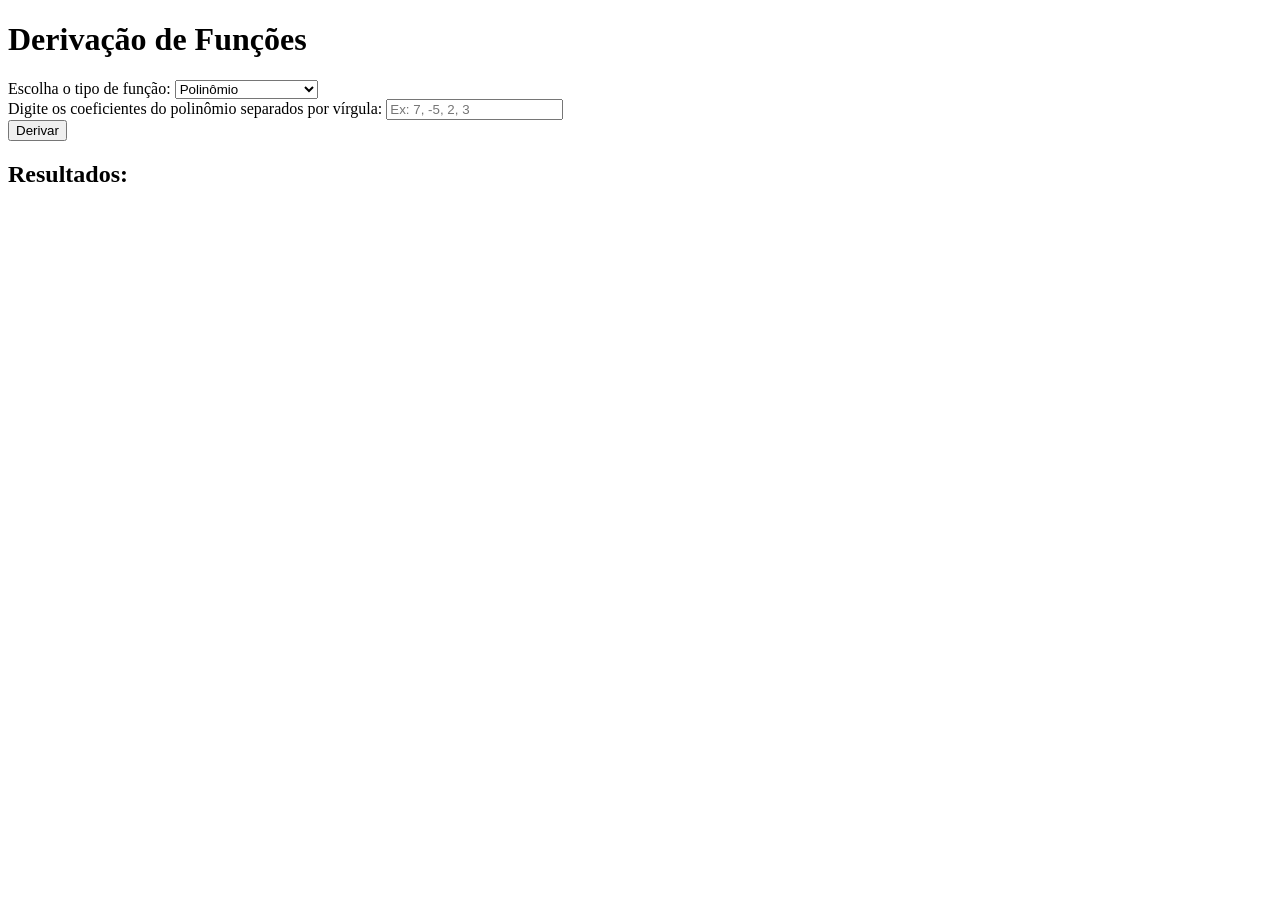
<file: CODIGO_COMPLETO.html>
<!DOCTYPE html>
<html lang="en">
<head>
    <meta charset="UTF-8">
    <meta name="viewport" content="width=device-width, initial-scale=1.0">
    <title>Derivação de Funções</title>
    <script>
        function derivar() {
            var tipoFuncao = document.getElementById('tipo-funcao').value;

            if (tipoFuncao === 'polinomio') {
                derivarPolinomio();
            } else if (tipoFuncao === 'exponencial') {
                derivarFuncaoExponencial();
            } else if (tipoFuncao === 'seno') {
                derivarSeno();
            } else if (tipoFuncao === 'cosseno') {
                derivarCosseno();
            } else if (tipoFuncao === 'logaritmo') {
                derivarLogaritmo();
            } else if (tipoFuncao === 'produto') {
                derivarRegraDoProduto();
            } else if (tipoFuncao === 'quociente') {
                derivarRegraDoQuociente();
            }
        }

        function derivarPolinomio() {
            var coeficientesInput = document.getElementById('coeficientes').value;
            var coeficientes = coeficientesInput.split(',').map(parseFloat);

            var derivada = derivarPolinomioFunc(coeficientes);

            document.getElementById('resultado-original').innerText = 'Polinômio Original: ' + coeficientes.join(', ');
            document.getElementById('resultado-derivada').innerText = 'Derivada: ' + derivada.join(', ');
        }

        function derivarPolinomioFunc(coeficientes) {
            if (coeficientes.length < 2) {
                return [0];
            }

            var derivadaCoeficientes = coeficientes.slice(1).map(function (coef, indice) {
                return (indice + 1) * coef;
            });

            return derivadaCoeficientes;
        }

        function derivarFuncaoExponencial() {
            var coeficiente = parseFloat(document.getElementById('coeficiente').value);
            var expoente = parseFloat(document.getElementById('expoente').value);

            var derivada = derivarFuncaoExponencialFunc(coeficiente, expoente);

            document.getElementById('resultado-original').innerText = 'Função Exponencial Original: ' + coeficiente + ' * e^(' + expoente + 'x)';
            document.getElementById('resultado-derivada').innerText = 'Derivada: ' + derivada;
        }

        function derivarFuncaoExponencialFunc(coeficiente, expoente) {
            var derivada = expoente * coeficiente + ' * e^(' + expoente + 'x)';
            return derivada;
        }

        function derivarSeno() {
            var amplitude = parseFloat(document.getElementById('amplitude-seno').value);
            var frequencia = parseFloat(document.getElementById('frequencia-seno').value);

            var derivada = derivarSenoFunc(amplitude, frequencia);

            document.getElementById('resultado-original').innerText = 'Função Seno Original: ' + amplitude + ' * sin(' + frequencia + 'x)';
            document.getElementById('resultado-derivada').innerText = 'Derivada: ' + derivada;
        }

        function derivarSenoFunc(amplitude, frequencia) {
            var derivada = amplitude * frequencia + ' * cos(' + frequencia + 'x)';
            return derivada;
        }

        function derivarCosseno() {
            var amplitude = parseFloat(document.getElementById('amplitude-cosseno').value);
            var frequencia = parseFloat(document.getElementById('frequencia-cosseno').value);

            var derivada = derivarCossenoFunc(amplitude, frequencia);

            document.getElementById('resultado-original').innerText = 'Função Cosseno Original: ' + amplitude + ' * cos(' + frequencia + 'x)';
            document.getElementById('resultado-derivada').innerText = 'Derivada: ' + derivada;
        }

        function derivarCossenoFunc(amplitude, frequencia) {
            var derivada = -amplitude * frequencia + ' * sin(' + frequencia + 'x)';
            return derivada;
        }

        function derivarLogaritmo() {
            var base = parseFloat(document.getElementById('base-logaritmo').value);

            var derivada = derivarLogaritmoFunc(base);

            document.getElementById('resultado-original').innerText = 'Função Logaritmo Original: ln(' + base + 'x)';
            document.getElementById('resultado-derivada').innerText = 'Derivada: ' + derivada;
        }

        function derivarLogaritmoFunc(base) {
            // Derivada de ln(ax) é 1/x, onde x é a variável
            var derivada = '1 / x';
            return derivada;
        }

        function derivarRegraDoProduto() {
            var funcao1 = document.getElementById('funcao1-produto').value;
            var funcao2 = document.getElementById('funcao2-produto').value;

            var derivada = derivarRegraDoProdutoFunc(funcao1, funcao2);

            document.getElementById('resultado-original').innerText = 'Produto das Funções: ' + funcao1 + ' * ' + funcao2;
            document.getElementById('resultado-derivada').innerText = 'Derivada: ' + derivada;
        }

        function derivarRegraDoProdutoFunc(funcao1, funcao2) {
            // Derivada da regra do produto: (u*v)' = u'v + uv'
            return '(' + funcao1 + ')' + '*' + derivarFuncaoExponencialFunc(funcao2);
        }

        function derivarRegraDoQuociente() {
            var numerador = document.getElementById('numerador-quociente').value;
            var denominador = document.getElementById('denominador-quociente').value;

            var derivada = derivarRegraDoQuocienteFunc(numerador, denominador);

            document.getElementById('resultado-original').innerText = 'Quociente das Funções: ' + numerador + ' / ' + denominador;
            document.getElementById('resultado-derivada').innerText = 'Derivada: ' + derivada;
        }

        function derivarRegraDoQuocienteFunc(numerador, denominador) {
            // Derivada da regra do quociente: (u/v)' = (u'v - uv') / v^2
            return '(' + derivarFuncaoExponencialFunc(numerador) + '*' + denominador + ' - ' + numerador + '*' + derivarFuncaoExponencialFunc(denominador) + ') / (' + denominador + '^2)';
        }
    </script>
</head>
<body>
    <h1>Derivação de Funções</h1>

    <label for="tipo-funcao">Escolha o tipo de função:</label>
    <select id="tipo-funcao">
        <option value="polinomio">Polinômio</option>
        <option value="exponencial">Função Exponencial</option>
        <option value="seno">Seno</option>
        <option value="cosseno">Cosseno</option>
        <option value="logaritmo">Logaritmo Natural</option>
        <option value="produto">Regra do Produto</option>
        <option value="quociente">Regra do Quociente</option>
    </select>

    <!-- Elementos para polinômio -->
    <div id="polinomio" style="display: block;">
        <label for="coeficientes">Digite os coeficientes do polinômio separados por vírgula:</label>
        <input type="text" id="coeficientes" placeholder="Ex: 7, -5, 2, 3">
    </div>

    <!-- Elementos para função exponencial -->
    <div id="exponencial" style="display: none;">
        <label for="coeficiente">Digite o coeficiente:</label>
        <input type="text" id="coeficiente" placeholder="Ex: 3">

        <label for="expoente">Digite o expoente:</label>
        <input type="text" id="expoente" placeholder="Ex: 2">
    </div>

    <!-- Elementos para função seno -->
    <div id="seno" style="display: none;">
        <label for="amplitude-seno">Digite a amplitude:</label>
        <input type="text" id="amplitude-seno" placeholder="Ex: 1">

        <label for="frequencia-seno">Digite a frequência:</label>
        <input type="text" id="frequencia-seno" placeholder="Ex: 2">
    </div>

    <!-- Elementos para função cosseno -->
    <div id="cosseno" style="display: none;">
        <label for="amplitude-cosseno">Digite a amplitude:</label>
        <input type="text" id="amplitude-cosseno" placeholder="Ex: 1">

        <label for="frequencia-cosseno">Digite a frequência:</label>
        <input type="text" id="frequencia-cosseno" placeholder="Ex: 2">
    </div>

    <!-- Elementos para função logaritmo -->
    <div id="logaritmo" style="display: none;">
        <label for="base-logaritmo">Digite a base do logaritmo:</label>
        <input type="text" id="base-logaritmo" placeholder="Ex: 2">
    </div>

    <!-- Elementos para regra do produto -->
    <div id="produto" style="display: none;">
        <label for="funcao1-produto">Digite a primeira função:</label>
        <input type="text" id="funcao1-produto" placeholder="Ex: x^2">

        <label for="funcao2-produto">Digite a segunda função:</label>
        <input type="text" id="funcao2-produto" placeholder="Ex: e^x">
    </div>

    <!-- Elementos para regra do quociente -->
    <div id="quociente" style="display: none;">
        <label for="numerador-quociente">Digite o numerador:</label>
        <input type="text" id="numerador-quociente" placeholder="Ex: x^2">

        <label for="denominador-quociente">Digite o denominador:</label>
        <input type="text" id="denominador-quociente" placeholder="Ex: e^x">
    </div>

    <button onclick="derivar()">Derivar</button>

    <h2>Resultados:</h2>
    <p id="resultado-original"></p>
    <p id="resultado-derivada"></p>

    <script>
        // Adiciona um ouvinte de eventos para alternar entre elementos de entrada com base no tipo de função selecionado
        document.getElementById('tipo-funcao').addEventListener('change', function () {
            var tipoFuncao = this.value;
            if (tipoFuncao === 'polinomio') {
                document.getElementById('polinomio').style.display = 'block';
                document.getElementById('exponencial').style.display = 'none';
                document.getElementById('seno').style.display = 'none';
                document.getElementById('cosseno').style.display = 'none';
                document.getElementById('logaritmo').style.display = 'none';
                document.getElementById('produto').style.display = 'none';
                document.getElementById('quociente').style.display = 'none';
            } else if (tipoFuncao === 'exponencial') {
                document.getElementById('polinomio').style.display = 'none';
                document.getElementById('exponencial').style.display = 'block';
                document.getElementById('seno').style.display = 'none';
                document.getElementById('cosseno').style.display = 'none';
                document.getElementById('logaritmo').style.display = 'none';
                document.getElementById('produto').style.display = 'none';
                document.getElementById('quociente').style.display = 'none';
            } else if (tipoFuncao === 'seno') {
                document.getElementById('polinomio').style.display = 'none';
                document.getElementById('exponencial').style.display = 'none';
                document.getElementById('seno').style.display = 'block';
                document.getElementById('cosseno').style.display = 'none';
                document.getElementById('logaritmo').style.display = 'none';
                document.getElementById('produto').style.display = 'none';
                document.getElementById('quociente').style.display = 'none';
            } else if (tipoFuncao === 'cosseno') {
                document.getElementById('polinomio').style.display = 'none';
                document.getElementById('exponencial').style.display = 'none';
                document.getElementById('seno').style.display = 'none';
                document.getElementById('cosseno').style.display = 'block';
                document.getElementById('logaritmo').style.display = 'none';
                document.getElementById('produto').style.display = 'none';
                document.getElementById('quociente').style.display = 'none';
            } else if (tipoFuncao === 'logaritmo') {
                document.getElementById('polinomio').style.display = 'none';
                document.getElementById('exponencial').style.display = 'none';
                document.getElementById('seno').style.display = 'none';
                document.getElementById('cosseno').style.display = 'none';
                document.getElementById('logaritmo').style.display = 'block';
                document.getElementById('produto').style.display = 'none';
                document.getElementById('quociente').style.display = 'none';
              } else if (tipoFuncao === 'produto') {
                document.getElementById('polinomio').style.display = 'none';
                document.getElementById('exponencial').style.display = 'none';
                document.getElementById('seno').style.display = 'none';
                document.getElementById('cosseno').style.display = 'none';
                document.getElementById('logaritmo').style.display = 'none';
                document.getElementById('produto').style.display = 'block';
                document.getElementById('quociente').style.display = 'none';
            }
               else if (tipoFuncao === 'quociente') {
                document.getElementById('polinomio').style.display = 'none';
                document.getElementById('exponencial').style.display = 'none';
                document.getElementById('seno').style.display = 'none';
                document.getElementById('cosseno').style.display = 'none';
                document.getElementById('logaritmo').style.display = 'none';
                document.getElementById('produto').style.display = 'block';
                document.getElementById('quociente').style.display = 'none';
            }
          });
    </script>
</body>
</html>
</file>
